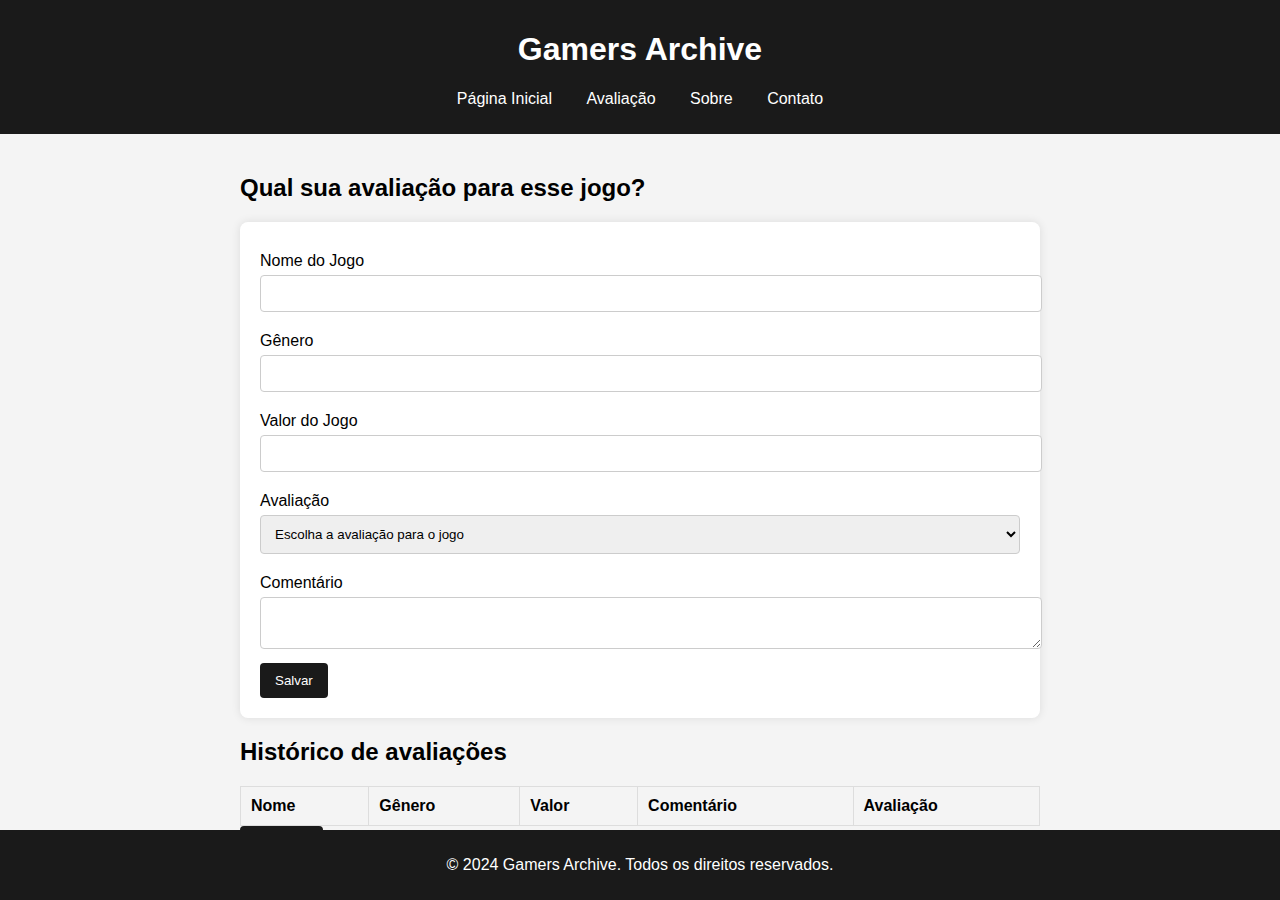
<file: Projeto/teste/test.html>
<!DOCTYPE html>
<html lang="pt-br">
<head>
    <meta charset="UTF-8">
    <meta name="viewport" content="width=device-width, initial-scale=1.0">
    <title>Gamers Archive</title>
    <link rel="stylesheet" href="styles.css">
</head>
<body>
    <header>
        <h1>Gamers Archive</h1>
        <nav>
            <ul>
                <li><a href="#">Página Inicial</a></li>
                <li><a href="#">Avaliação</a></li>
                <li><a href="#">Sobre</a></li>
                <li><a href="#">Contato</a></li>
            </ul>
        </nav>
    </header>
    <main>
        <section id="avaliacao">
            <h2>Qual sua avaliação para esse jogo?</h2>
            <form id="form-avaliacao">
                <label for="nome-jogo">Nome do Jogo</label>
                <input type="text" id="nome-jogo" name="nome-jogo" required>

                <label for="genero-jogo">Gênero</label>
                <input type="text" id="genero-jogo" name="genero-jogo" required>

                <label for="valor-jogo">Valor do Jogo</label>
                <input type="text" id="valor-jogo" name="valor-jogo" required>

                <label for="avaliacao-jogo">Avaliação</label>
                <select id="avaliacao-jogo" name="avaliacao-jogo" required>
                    <option value="">Escolha a avaliação para o jogo</option>
                    <option value="1">1</option>
                    <option value="2">2</option>
                    <option value="3">3</option>
                    <option value="4">4</option>
                    <option value="5">5</option>
                </select>

                <label for="comentario-jogo">Comentário</label>
                <textarea id="comentario-jogo" name="comentario-jogo"></textarea>

                <button type="submit">Salvar</button>
            </form>
        </section>
        <section id="historico-avaliacoes">
            <h2>Histórico de avaliações</h2>
            <table>
                <thead>
                    <tr>
                        <th>Nome</th>
                        <th>Gênero</th>
                        <th>Valor</th>
                        <th>Comentário</th>
                        <th>Avaliação</th>
                    </tr>
                </thead>
                <tbody id="historico-corpo">
                    <!-- Linhas de avaliações serão inseridas aqui -->
                </tbody>
            </table>
            <button id="carregar">Carregar</button>
        </section>
    </main>
    <footer>
        <p>© 2024 Gamers Archive. Todos os direitos reservados.</p>
    </footer>
    <script src="script.js"></script>
</body>
</html>
</file>
<file: Projeto/teste/styles.css>
body {
    font-family: Arial, sans-serif;
    background-color: #f4f4f4;
    margin: 0;
    padding: 0;
}

header {
    background-color: #1a1a1a;
    color: #fff;
    padding: 10px 0;
    text-align: center;
}

nav ul {
    list-style: none;
    padding: 0;
}

nav ul li {
    display: inline;
    margin: 0 15px;
}

nav ul li a {
    color: #fff;
    text-decoration: none;
}

main {
    padding: 20px;
    max-width: 800px;
    margin: 0 auto;
}

form {
    background: #fff;
    padding: 20px;
    border-radius: 8px;
    box-shadow: 0 0 10px rgba(0, 0, 0, 0.1);
}

form label {
    display: block;
    margin-top: 10px;
}

form input, form select, form textarea {
    width: 100%;
    padding: 10px;
    margin-top: 5px;
    margin-bottom: 10px;
    border: 1px solid #ccc;
    border-radius: 4px;
}

button {
    background-color: #1a1a1a;
    color: #fff;
    padding: 10px 15px;
    border: none;
    border-radius: 4px;
    cursor: pointer;
}

button:hover {
    background-color: #333;
}

table {
    width: 100%;
    border-collapse: collapse;
    margin-top: 20px;
}

table, th, td {
    border: 1px solid #ddd;
}

th, td {
    padding: 10px;
    text-align: left;
}

footer {
    text-align: center;
    padding: 10px 0;
    background-color: #1a1a1a;
    color: #fff;
    position: fixed;
    bottom: 0;
    width: 100%;
}
</file>
